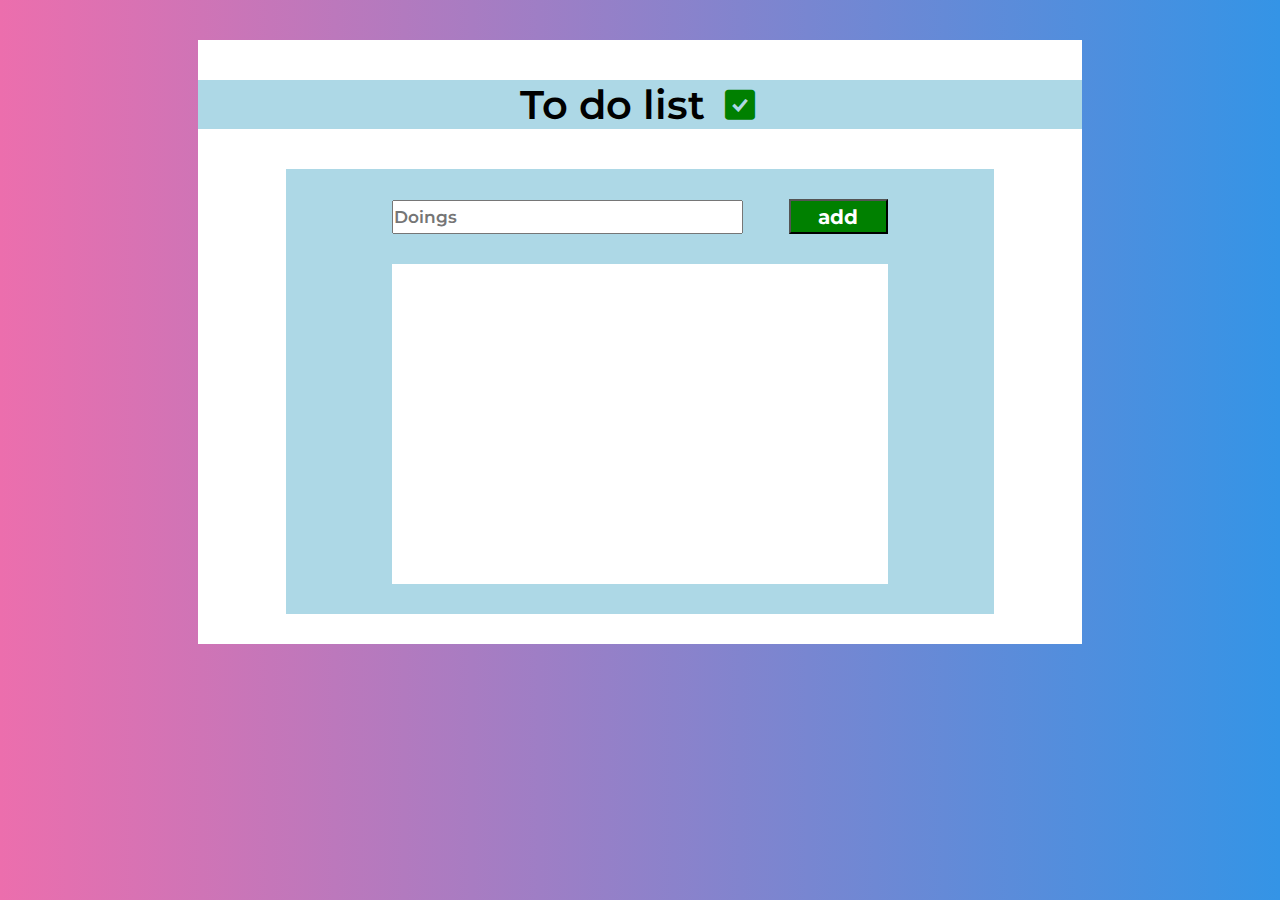
<file: index.html>
<!DOCTYPE html>
<html lang="en">
<head>
    <meta charset="UTF-8">
    <meta http-equiv="X-UA-Compatible" content="IE=edge">
    <meta name="viewport" content="width=device-width, initial-scale=1.0">
    <title>ToDo</title>
    <link rel="preconnect" href="https://fonts.googleapis.com">
    <link rel="preconnect" href="https://fonts.gstatic.com" crossorigin>
    <link href="https://fonts.googleapis.com/css2?family=Montserrat&display=swap" rel="stylesheet">
    <link rel="stylesheet" href="https://use.fontawesome.com/releases/v5.6.1/css/all.css" integrity="sha384-gfdkjb5BdAXd+lj+gudLWI+BXq4IuLW5IT+brZEZsLFm++aCMlF1V92rMkPaX4PP" crossorigin="anonymous">
    <link href='https://unpkg.com/boxicons@2.1.1/css/boxicons.min.css' rel='stylesheet'>
    <link rel="stylesheet" href="style.css">
</head>
<body>
    <div class="container">
       <div class="beginning"> <div class="text">To do list</div>  <i class='bx bxs-check-square'></i></div>
        <div class="main">
            <div class="coll">
                <div class="add">
                    <input type="text" placeholder="Doings">
                    <button type="button" id="add">add</button>
                </div>
                <div class="list">
                    <ul class="ull">
                        
                    </ul>
                </div>
            </div>
        </div>
    </div>

    <script src="script.js"></script>
</body>
</html>
</file>
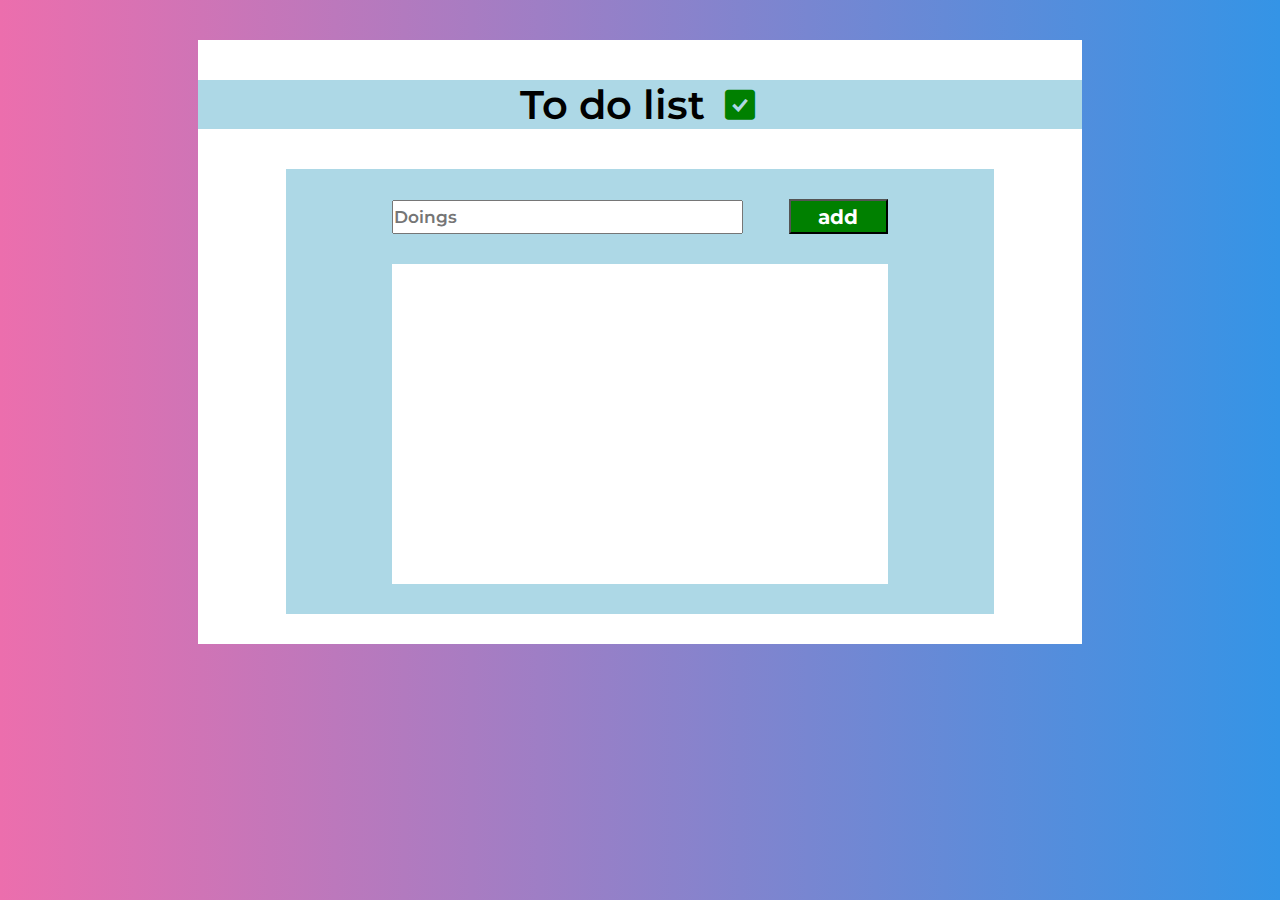
<file: todo.html>
<!DOCTYPE html>
<html lang="en">
<head>
    <meta charset="UTF-8">
    <meta http-equiv="X-UA-Compatible" content="IE=edge">
    <meta name="viewport" content="width=device-width, initial-scale=1.0">
    <title>Document</title>
    <link rel="preconnect" href="https://fonts.googleapis.com">
    <link rel="preconnect" href="https://fonts.gstatic.com" crossorigin>
    <link href="https://fonts.googleapis.com/css2?family=Montserrat&display=swap" rel="stylesheet">
    <link rel="stylesheet" href="https://use.fontawesome.com/releases/v5.6.1/css/all.css" integrity="sha384-gfdkjb5BdAXd+lj+gudLWI+BXq4IuLW5IT+brZEZsLFm++aCMlF1V92rMkPaX4PP" crossorigin="anonymous">
    <link href='https://unpkg.com/boxicons@2.1.1/css/boxicons.min.css' rel='stylesheet'>
    <link rel="stylesheet" href="todo.css">
</head>
<body>
    <div class="container">
       <div class="beginning"> <div class="text">To do list</div>  <i class='bx bxs-check-square'></i></div>
        <div class="main">
            <div class="coll">
                <div class="add">
                    <input type="text" placeholder="Doings">
                    <button type="button" id="add">add</button>
                </div>
                <div class="list">
                    <ul class="ull">
                        
                    </ul>
                </div>
            </div>
        </div>
    </div>

    <script src="todo.js"></script>
</body>
</html>
</file>
<file: style.css>
body{
    background: #3494E6;  /* fallback for old browsers */
    background: -webkit-linear-gradient(to right, #EC6EAD,#3494E6 );  /* Chrome 10-25, Safari 5.1-6 */
    background: linear-gradient(to right, #EC6EAD, #3494E6); /* W3C, IE 10+/ Edge, Firefox 16+, Chrome 26+, Opera 12+, Safari 7+ */
    font-family: 'Montserrat', sans-serif;
    box-sizing: border-box;
}
.container{
    width: 70%;
    margin-left: auto;
    margin-right: auto;
    margin-top: 40px;
    background-color:#ffffff ;
    display: flex;
    flex-direction: column;
}
.beginning{
    margin-top: 40px;
    align-items: center; 
    justify-content: center;
    display: flex;
    flex-direction: row;
    background-color: lightblue;
}
.text{
    font-size: 40px;
    font-weight: 600;
    
}
.beginning i{
    margin-left: 15px;
    font-size: 40px;
    color: green;
}
.main{
    width: 80%;
    margin-left: auto;
    margin-right: auto;
    margin-top: 40px;
    background-color: lightblue;
    margin-bottom: 30px;
}
.coll{
    display: flex;
    flex-direction: column;
    align-items: center; 
    justify-content: center;
}
.add{
    width:70% ;
    display: flex;
    flex-direction: row;
    align-items: center; 
    justify-content: space-between;
    margin-top: 30px;
    
}
#add{
    background-color: green;
    color: white;
    padding: 0;
    margin: 0;
}
input{
    flex-basis: 70%;
    height: 30px;
    font-size: 17px;
    font-weight: 600;
    font-family: 'Montserrat', sans-serif;
    padding: 0;
    margin: 0;
}
#add{
    flex-basis: 20%;
    height: 35px;
    margin-left: auto;
    font-size: 20px;
    font-weight: 700;
    font-family: 'Montserrat', sans-serif;
}
.list{
    background-color: white;
    margin-top: 30px;
    margin-right: auto;
    margin-left: auto;
    width: 70%;
    height: 320px;
    margin-bottom: 30px;
    overflow-y: scroll;

}
ul{
    list-style: none;
    margin-right: auto;
    margin-left: auto;
}
li{
    display: flex;
    align-items: center;
    justify-content: space-between;
    height: 30px;
    background-color:lightblue ;
    width: 90%;
    margin-left: 0;
    margin-right: auto;
    font-size: 17px;
    font-weight: 600;
    padding-right: 10px;
    padding-left: 10px;
    margin-top: 8px;
}
.icons{
    display:none;
    flex-direction: row;
    align-items: center; 
    justify-content: center;
    
    
}
#done{
    font-size: 25px;
    margin-top: 3px;
    color: green;
}
#minus{
    font-size: 20px;
    color: red;
}
.first,.second{
    padding: 0;
    background-color: lightblue ;
    border: none;
}
.second{
    margin-left: 5px;
}
</file>
<file: todo.css>
body{
    background: #3494E6;  /* fallback for old browsers */
    background: -webkit-linear-gradient(to right, #EC6EAD,#3494E6 );  /* Chrome 10-25, Safari 5.1-6 */
    background: linear-gradient(to right, #EC6EAD, #3494E6); /* W3C, IE 10+/ Edge, Firefox 16+, Chrome 26+, Opera 12+, Safari 7+ */
    font-family: 'Montserrat', sans-serif;
    box-sizing: border-box;
}
.container{
    width: 70%;
    margin-left: auto;
    margin-right: auto;
    margin-top: 40px;
    background-color:#ffffff ;
    display: flex;
    flex-direction: column;
}
.beginning{
    margin-top: 40px;
    align-items: center; 
    justify-content: center;
    display: flex;
    flex-direction: row;
    background-color: lightblue;
}
.text{
    font-size: 40px;
    font-weight: 600;
    
}
.beginning i{
    margin-left: 15px;
    font-size: 40px;
    color: green;
}
.main{
    width: 80%;
    margin-left: auto;
    margin-right: auto;
    margin-top: 40px;
    background-color: lightblue;
    margin-bottom: 30px;
}
.coll{
    display: flex;
    flex-direction: column;
    align-items: center; 
    justify-content: center;
}
.add{
    width:70% ;
    display: flex;
    flex-direction: row;
    align-items: center; 
    justify-content: space-between;
    margin-top: 30px;
    
}
#add{
    background-color: green;
    color: white;
    padding: 0;
    margin: 0;
}
input{
    flex-basis: 70%;
    height: 30px;
    font-size: 17px;
    font-weight: 600;
    font-family: 'Montserrat', sans-serif;
    padding: 0;
    margin: 0;
}
#add{
    flex-basis: 20%;
    height: 35px;
    margin-left: auto;
    font-size: 20px;
    font-weight: 700;
    font-family: 'Montserrat', sans-serif;
}
.list{
    background-color: white;
    margin-top: 30px;
    margin-right: auto;
    margin-left: auto;
    width: 70%;
    height: 320px;
    margin-bottom: 30px;
    overflow-y: scroll;

}
ul{
    list-style: none;
    margin-right: auto;
    margin-left: auto;
}
li{
    display: flex;
    align-items: center;
    justify-content: space-between;
    height: 30px;
    background-color:lightblue ;
    width: 90%;
    margin-left: 0;
    margin-right: auto;
    font-size: 17px;
    font-weight: 600;
    padding-right: 10px;
    padding-left: 10px;
    margin-top: 8px;
}
.icons{
    display:none;
    flex-direction: row;
    align-items: center; 
    justify-content: center;
    
    
}
#done{
    font-size: 25px;
    margin-top: 3px;
    color: green;
}
#minus{
    font-size: 20px;
    color: red;
}
.first,.second{
    padding: 0;
    background-color: lightblue ;
    border: none;
}
.second{
    margin-left: 5px;
}
</file>
